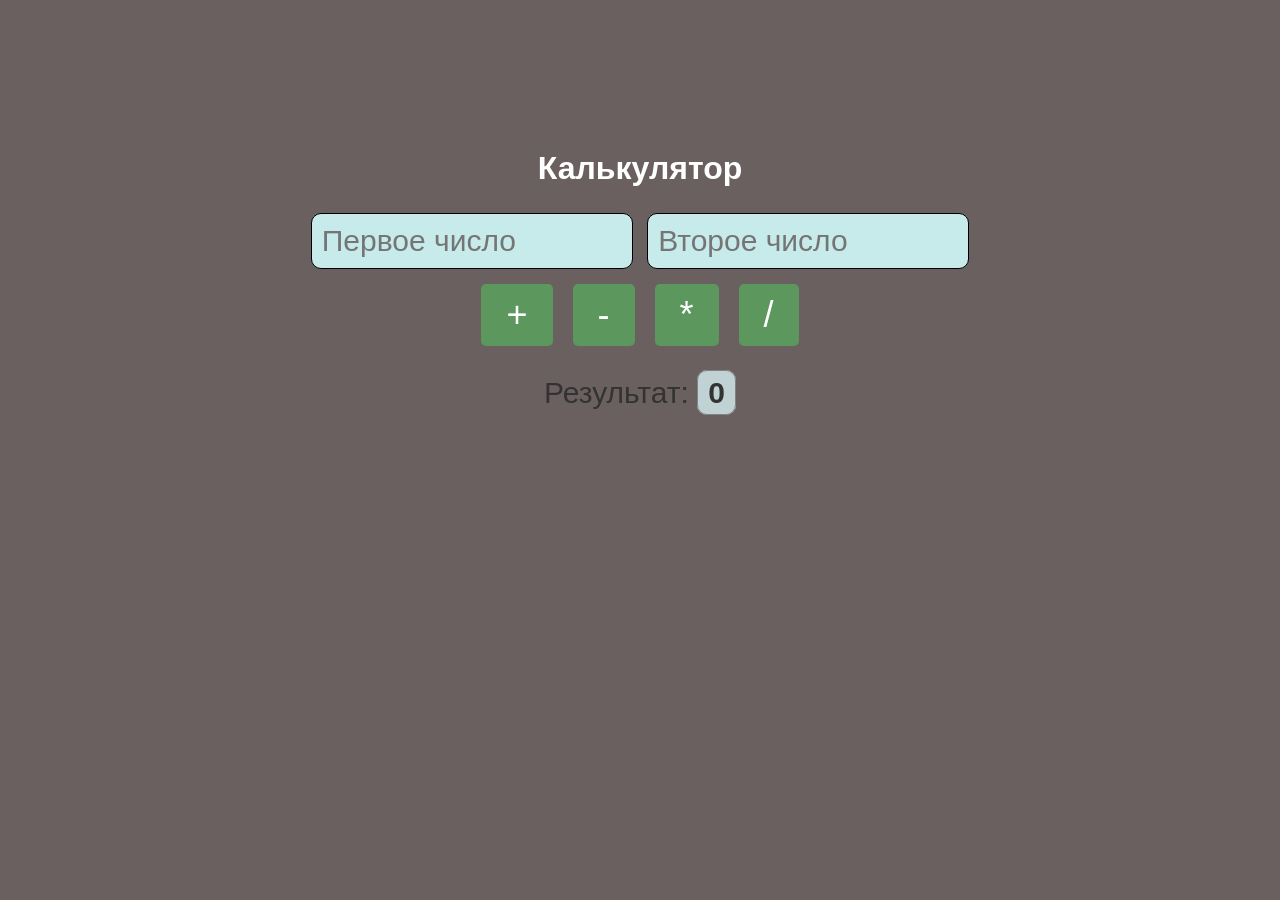
<file: Calculator/index.html>
<!DOCTYPE html>
<html lang="en">
<head>
    <meta charset="UTF-8">
    <meta name="viewport" content="width=device-width, initial-scale=1.0">
    <title>Calculator</title>
    <link rel="stylesheet" href="style.css">
    
</head>
<body>
    <h1>Калькулятор</h1>

    <form id="myForm">
        <input type="text" id="num1" placeholder="Первое число">
        <input type="text" id="num2" placeholder="Второе число">
        
    </form>
    
    

    <div class="buttons">

        <button type="button" id="add">+</button>
        <button type="button" id="subtract">-</button>
        <button type="button" id="multiply">*</button>
        <button type="button" id="divide">/</button>
    </div>


    <p id="result">Результат: <span id="res">0</span> </p>

    <script src="app.js"></script>
</body>
</html>
</file>
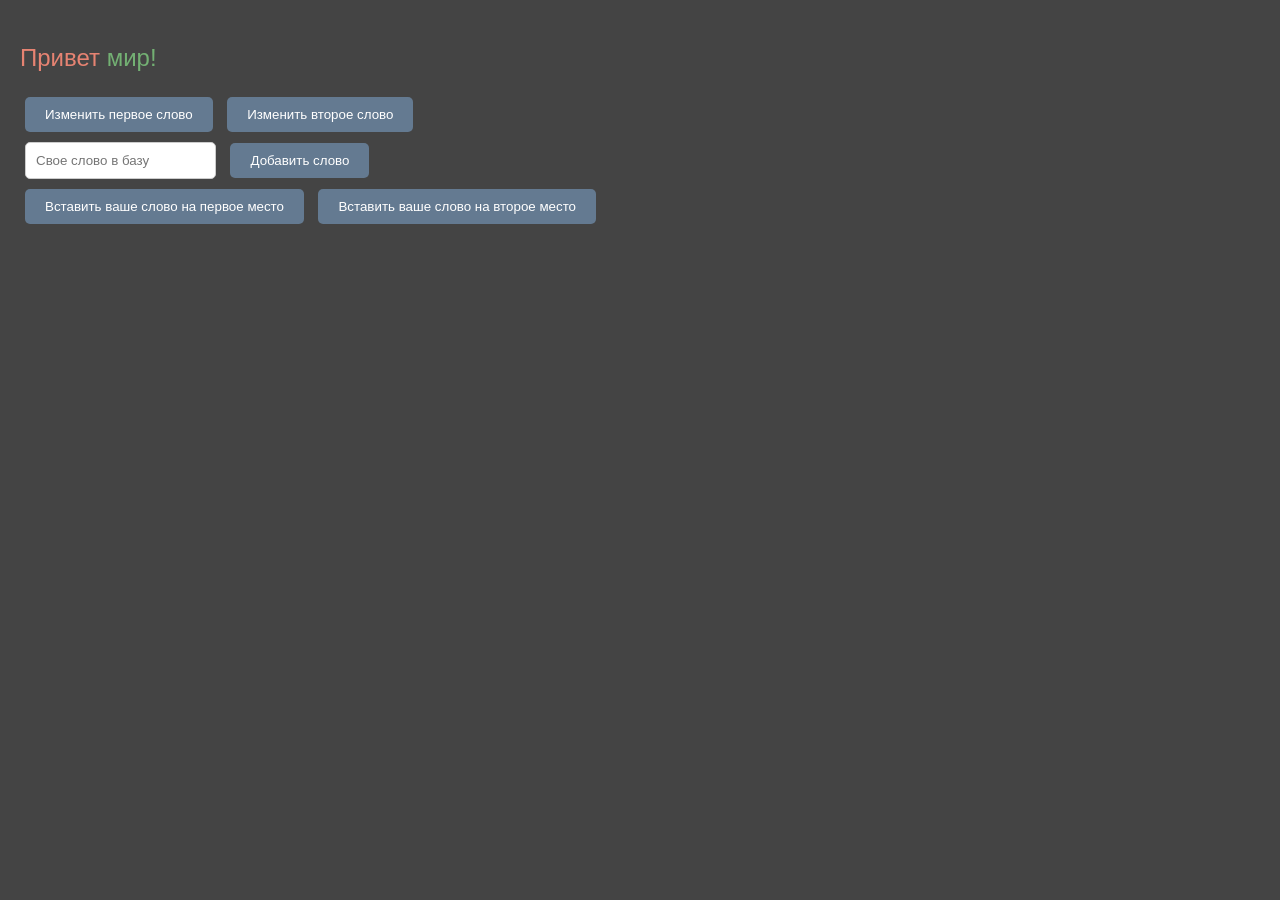
<file: change Text/index.html>
<!DOCTYPE html>
<html lang="en">
<head>
<meta charset="UTF-8">
<meta name="viewport" content="width=device-width, initial-scale=1.0">
<title>Изменение текста</title>
<link rel="stylesheet" href="style.css">
</head>
<body>
    
<div class="container">
    <p id="displayText"> <span id="txt1">Привет</span> <span id="txt2"> мир!</span> </p>
    <button id="changeButton">Изменить первое слово </button>
    <button id="changeButtonR">Изменить второе слово </button>
    
    
    <form>
        <input type="text" id="polsovText" placeholder="Свое слово в базу">
        <button type="button" id="addText">Добавить слово</button>
    </form>
    
    <button id="changeText">Вставить ваше слово на первое место </button>
    <button id="changeText2">Вставить ваше слово на второе место </button>

</div>


<script src="app.js"></script>
</body>
</html>
</file>
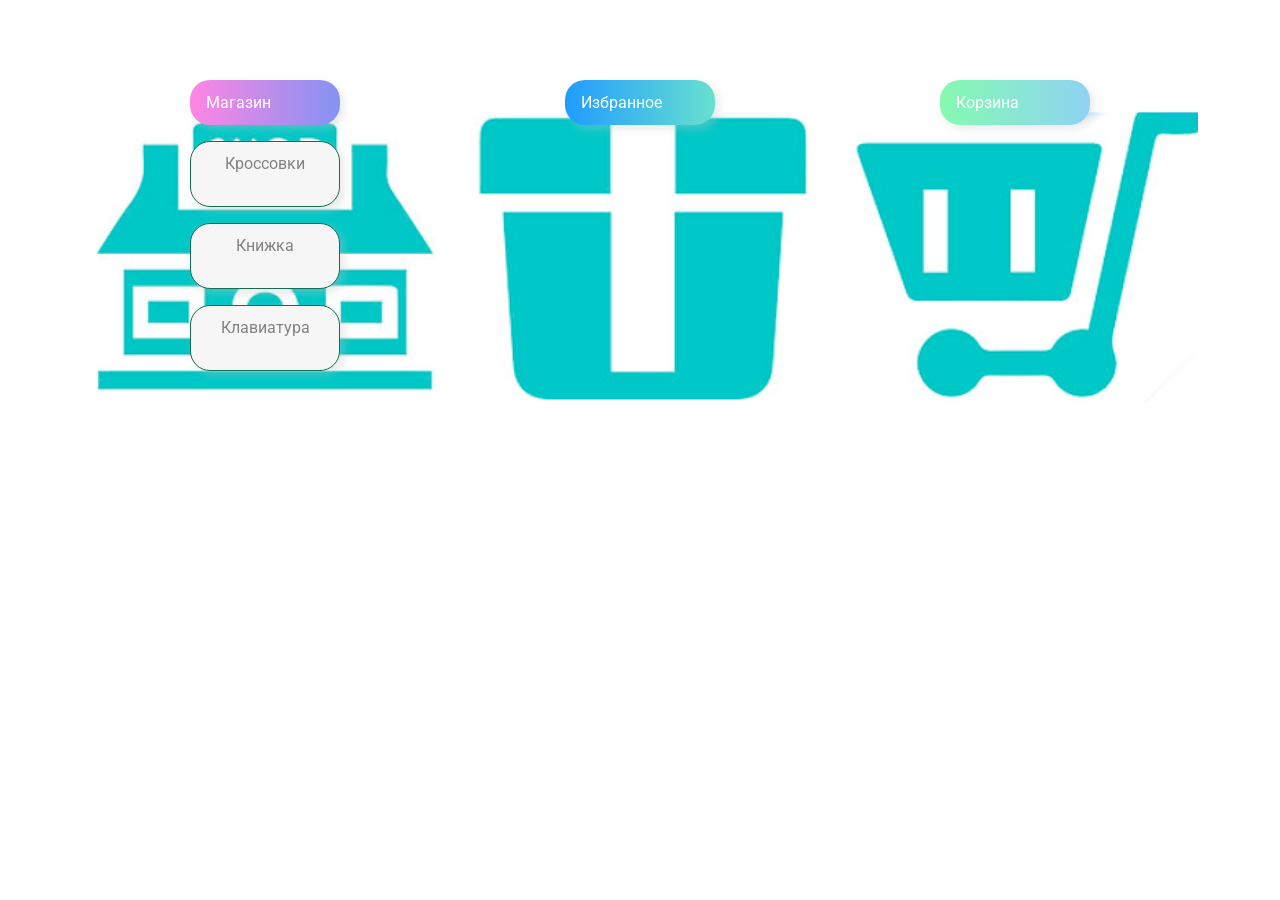
<file: Drag-Drop/index.html>
<!DOCTYPE html>
<html lang="en">
<head>
  <meta charset="UTF-8">
  <meta name="viewport" content="width=device-width, initial-scale=1.0">
  <link rel="stylesheet" href="styles.css">
  <title>Drag & Drop | Проект 2</title>
</head>
<body>
  <div class="bg">
    
    
    
  </div>

  <div>
    <div class="row">
      <div class="col-header start">Магазин
        <div class="bg1">
         
        </div>
      </div>
      <div class="col-header progress">Избранное
        <div class="bg2">
          
        </div>

      </div>
      <div class="col-header done">Корзина
        <div class="bg3">
          
        </div>
      </div>
    </div>

    <div class="row">
      <div class="holder">
        <div class="placeholder">
          <div class="item" draggable="true">Кроссовки</div>
        </div>
      </div>
      <div class="placeholder"></div>
      <div class="placeholder"></div>
    </div>

    <div class="row">
      <div class="holder">
        <div class="placeholder">
          <div class="item2" draggable="true">Книжка</div>
        </div>
      </div>
      <div class="placeholder"></div>
      <div class="placeholder"></div>
    </div>

    <div class="row">
      <div class="holder">
        <div class="placeholder">
          <div class="item3" draggable="true">Клавиатура</div>
            
        </div>
      </div>
      <div class="placeholder"></div>
      <div class="placeholder"></div>
    </div>

  </div>

  <script src="app.js"></script>
</body>
</html>
</file>
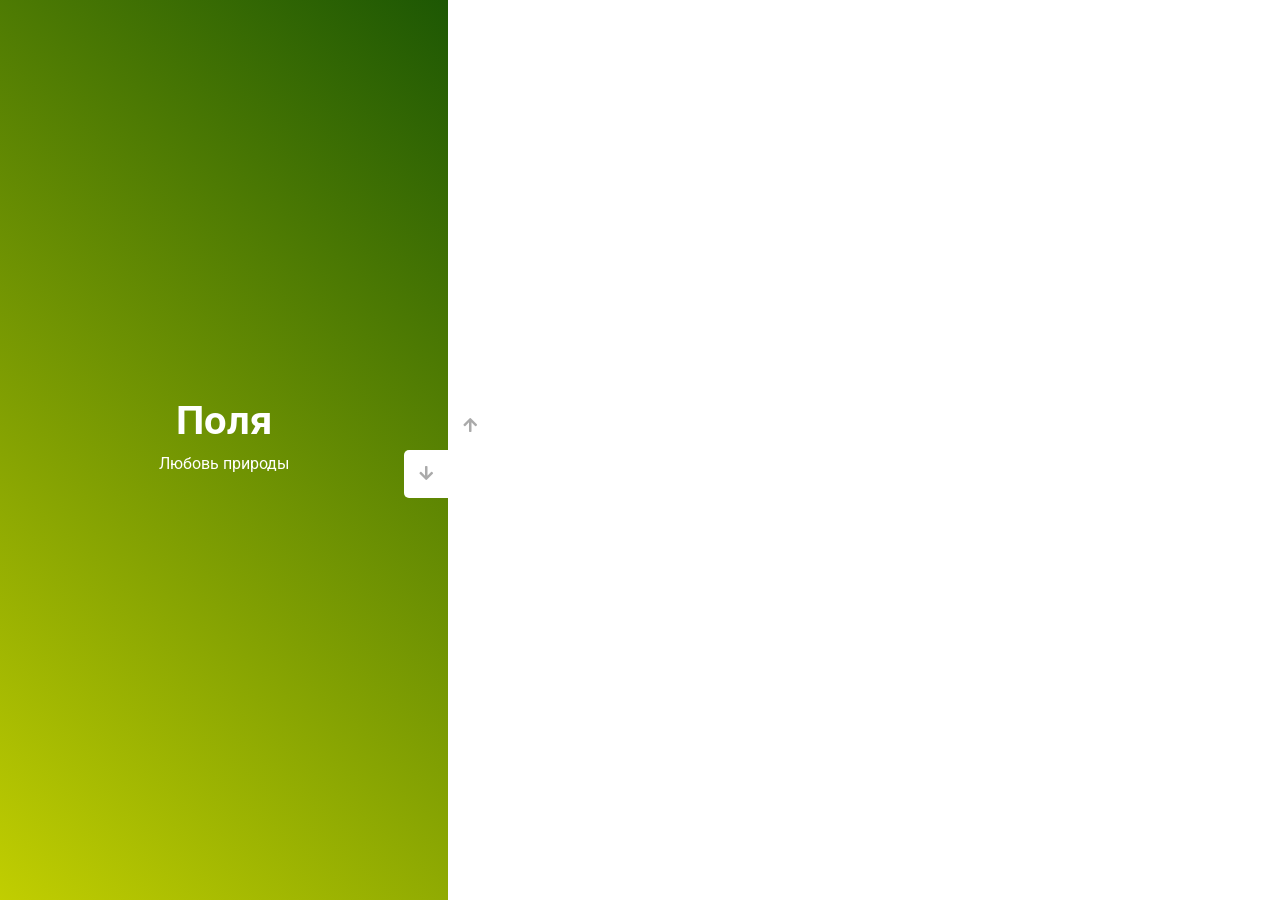
<file: slider/index.html>
<!DOCTYPE html>
<html lang="en">
  <head>
    <meta charset="UTF-8" />
    <meta name="viewport" content="width=device-width, initial-scale=1.0" />
    <link
      rel="stylesheet"
      href="https://cdnjs.cloudflare.com/ajax/libs/font-awesome/5.15.1/css/all.min.css"
    />
    <link rel="stylesheet" href="style.css" />
    <title>Слайдер | Проект 3</title>
  </head>
  <body>
    <div class="container">
      <div class="sidebar">
        <div
          style="
            background: linear-gradient(229.99deg, #b10101 -26%, #b0cb19 145%);
          "
        >
          <h1>Тюльпаны</h1>
          <p>Любовь природы</p>
        </div>
        <div
          style="
            background: linear-gradient(215.32deg, #513017 -11%, #02a6ff 234%);
          "
        >
          <h1>Скалистое море</h1>
          <p>Любовь природы</p>
        </div>
        <div
          style="
            background: linear-gradient(221.87deg, #0c0014 1%, #ff0055 128%);
          "
        >
          <h1>Горы</h1>
          <p>Любовь природы</p>
        </div>
        <div
          style="
            background: linear-gradient(220.16deg, #104e04 -8%, #fffb00 138%);
          "
        >
          <h1>Поля</h1>
          <p>Любовь природы</p>
        </div>
      </div>
      <div class="main-slide">
        <div
          style="
            background-image: url('https://images.unsplash.com/photo-1712556913526-eb3b5e9648a8?q=80&w=1000&auto=format&fit=crop&ixlib=rb-4.0.3&ixid=M3wxMjA3fDB8MHxwaG90by1wYWdlfHx8fGVufDB8fHx8fA%3D%3D');
          "
        ></div>
        <div
          style="
            background-image: url('https://images.unsplash.com/photo-1712957412171-e91ae3f5801e?q=80&w=1000&auto=format&fit=crop&ixlib=rb-4.0.3&ixid=M3wxMjA3fDB8MHxwaG90by1wYWdlfHx8fGVufDB8fHx8fA%3D%3D');
          "
        ></div>
        <div
          style="
            background-image: url('https://images.unsplash.com/photo-1713213915575-0c88efc9149e?q=80&w=1000&auto=format&fit=crop&ixlib=rb-4.0.3&ixid=M3wxMjA3fDB8MHxwaG90by1wYWdlfHx8fGVufDB8fHx8fA%3D%3D');
          "
        ></div>
        <div
          style="
            background-image: url('https://images.unsplash.com/photo-1713587769837-48972193bd9d?q=80&w=1000&auto=format&fit=crop&ixlib=rb-4.0.3&ixid=M3wxMjA3fDB8MHxwaG90by1wYWdlfHx8fGVufDB8fHx8fA%3D%3D');
          "
        ></div>
      </div>
      <div class="controls">
        <button class="down-button">
          <i class="fas fa-arrow-down"></i>
        </button>
        <button class="up-button">
          <i class="fas fa-arrow-up"></i>
        </button>
      </div>
    </div>
  
  <script src="app.js"></script>
  </body>
</html>
</file>
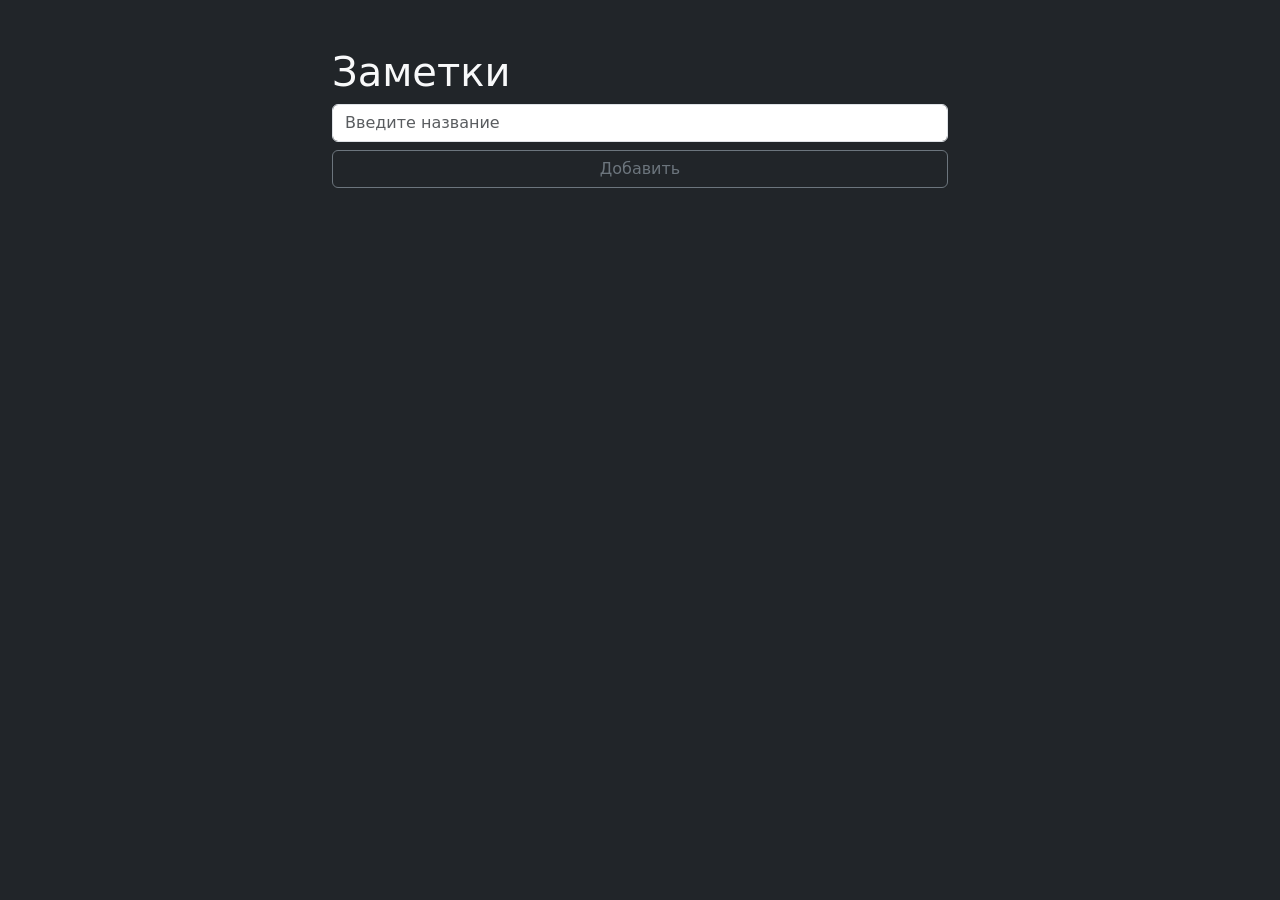
<file: to-do/index.html>
<!DOCTYPE html>
<html lang="en">
  <head>
    <meta charset="UTF-8" />
    <meta http-equiv="X-UA-Compatible" content="IE=edge" />
    <meta name="viewport" content="width=device-width, initial-scale=1.0" />

    <link
      href="https://cdn.jsdelivr.net/npm/bootstrap@5.3.0-alpha3/dist/css/bootstrap.min.css"
      rel="stylesheet"
      integrity="sha384-KK94CHFLLe+nY2dmCWGMq91rCGa5gtU4mk92HdvYe+M/SXH301p5ILy+dN9+nJOZ"
      crossorigin="anonymous"
    />

    <title>to-do list</title>
    
  </head>
  
  
    <body class="bg-dark text-light">
        
        <div class="container w-50 pt-5">
            
            <h1>Заметки</h1>
            <input
                type="text"
                class="form-control mb-2"
                placeholder="Введите название"
                id="title"/>

            <button class="btn btn-outline-secondary w-100 mb-2" id="create">Добавить</button>

            <ul class="list-group" id="list">
                
            </ul>

        </div>

        <script src="app.js" defer></script>
    </body>

</html>
</file>
<file: Calculator/style.css>
body {
    font-family: Arial, sans-serif;
    background-color: #6b6060;
    margin: 0;
    padding: 0;
}

h1 {
    text-align: center;
    margin-top: 150px;
    color: #ffffff;
}

#myForm {
    text-align: center;
    margin-top: 20px;
}

input[type="text"] {
    padding: 10px;
    margin: 5px;
    width: 300px;
    border-radius: 10px;
    border: 1px solid #000000;
    background-color: #c7ebea;
    font-size: 30px;
}
.buttons{
    display: flex;
    justify-content: center;
    align-items: center;
}

button {
    padding: 10px 25px;
    margin: 10px;
    font-size: 36px;
    cursor: pointer;
    background-color: #5c975e;
    color: white;
    border: none;
    border-radius: 5px;
}

button:hover {
    background-color: #79ac7b;
}

#result {
    text-align: center;
    margin-top: 20px;
    font-size: 30px;
    color: #333;
}

#res {
    font-weight: bold;
    background-color: rgb(193, 210, 212);
    border-radius: 10px;
    border: 1px solid #828282;
    padding: 5px 10px;
}
</file>
<file: change Text/style.css>
body {
  font-family: Arial, sans-serif;
  margin: 0;
  padding: 0;
  background-color: #000000bb;
}

.container {
  max-width: 800px;
  padding: 20px;
}

button {
  padding: 10px 20px;
  margin: 5px;
  border: none;
  background-color: #647a91;
  color: #fff;
  cursor: pointer;
  border-radius: 5px;
}

button:hover {
  background-color: #a3c1e2;
}

input[type="text"] {
  padding: 10px;
  margin: 5px;
  border-radius: 5px;
  border: 1px solid #ccc;
}



#displayText {
  font-size: 24px;
  margin-bottom: 20px;
}

#txt1 {
  color: #e68372; 
}

#txt2 {
  color: #73b073; 
}
</file>
<file: Drag-Drop/styles.css>
@import url("https://fonts.googleapis.com/css?family=Roboto&display=swap");

* {
  box-sizing: border-box;
}


.bg1,
.bg2,
.bg3{
  position: relative;
  width: 305%;
  height: 1530%;
  left: -100%;
  z-index: -1;
  background-size: cover;
  background-position: center;
}

.bg1{  background-image: url(1.png);}
.bg2{  background-image: url(2.png);}
.bg3{  background-image: url(3.png);}




body {
  font-family: "Roboto", sans-serif;
  background-color: #ffffff;
  display: flex;
  padding-top: 5rem;
  justify-content: center;
  overflow: hidden;
  margin: 0;
}

.row,
.row2 {
  display: flex;
  width: 900px;
  justify-content: space-between;
  margin-bottom: 1rem;
}

.col-header {
  width: 150px;
  box-shadow: 4px 4px 9px rgba(198, 198, 198, 0.36);
  border-radius: 20px;
  padding: 0.8rem 1rem;
  color: #fff;
}

.item,
.item2,
.item3 {
  width: 150px;
  height: 66px;
  border: 1px solid #146d51;
  box-shadow: 4px 4px 9px rgba(198, 198, 198, 0.36);
  border-radius: 20px;
  background: #f7f6f7;
  padding: 0.8rem 1rem;
  color: #828282;
  text-align: center;
  cursor: grab;
}

button.favorite, button.cart {
  margin-left: 10px;
  cursor: pointer;
}

.item:active{
  cursor: grabbing;
}

.placeholder,
.placeholder2 {
  width: 150px;
  height: 66px;

}
.holder{
  display: grid;
}


.start {
  background: linear-gradient(90deg, #ff85e4 0%, #229efd 179.25%);
}

.progress {
  background: linear-gradient(90deg, #209cff 0%, #68e0cf 100%);
}

.done {
  background: linear-gradient(90deg, #84fab0 0%, #8fd3f4 100%);
}

.hold{
  background-color:#c8c7c7;
  outline: 1px dashed rgb(0, 0, 0);
}
.hide{
  display: none;
}
.hovered{
  border: 2px solid #747474;
  border-radius: 20px;
  background-color:#d8d8d8
}
</file>
<file: slider/style.css>
@import url("https://fonts.googleapis.com/css?family=Roboto&display=swap");

* {
  box-sizing: border-box;
  margin: 0;
  padding: 0;
}

body {
  font-family: "Roboto", sans-serif;
  height: 100vh;
}

.container {
  position: relative;
  overflow: hidden;
  width: 100vw;
  height: 100vh;
}

.sidebar {
  height: 100%;
  width: 35%;
  position: absolute;
  top: 0;
  left: 0;
  transition: transform 0.5s ease-in-out;
}

.sidebar > div {
  height: 100%;
  width: 100%;
  display: flex;
  flex-direction: column;
  align-items: center;
  justify-content: center;
  color: #fff;
}

.sidebar h1 {
  font-size: 40px;
  margin-bottom: 10px;
  margin-top: -30px;
}

.main-slide {
  height: 100%;
  position: absolute;
  top: 0;
  left: 35%;
  width: 65%;
  transition: transform 0.5s ease-in-out;
}

.main-slide > div {
  background-repeat: no-repeat;
  background-size: cover;
  background-position: center center;
  height: 100%;
  width: 100%;
}

button {
  background-color: #fff;
  border: none;
  color: #aaa;
  cursor: pointer;
  font-size: 16px;
  padding: 15px;
}

button:hover {
  color: #222;
}

button:focus {
  outline: none;
}

.container .controls button {
  position: absolute;
  left: 35%;
  top: 50%;
  z-index: 100;
}

.container .controls .down-button {
  transform: translateX(-100%);
  border-top-left-radius: 5px;
  border-bottom-left-radius: 5px;
}

.container .controls .up-button {
  transform: translateY(-100%);
  border-top-right-radius: 5px;
  border-bottom-right-radius: 5px;
}
</file>
